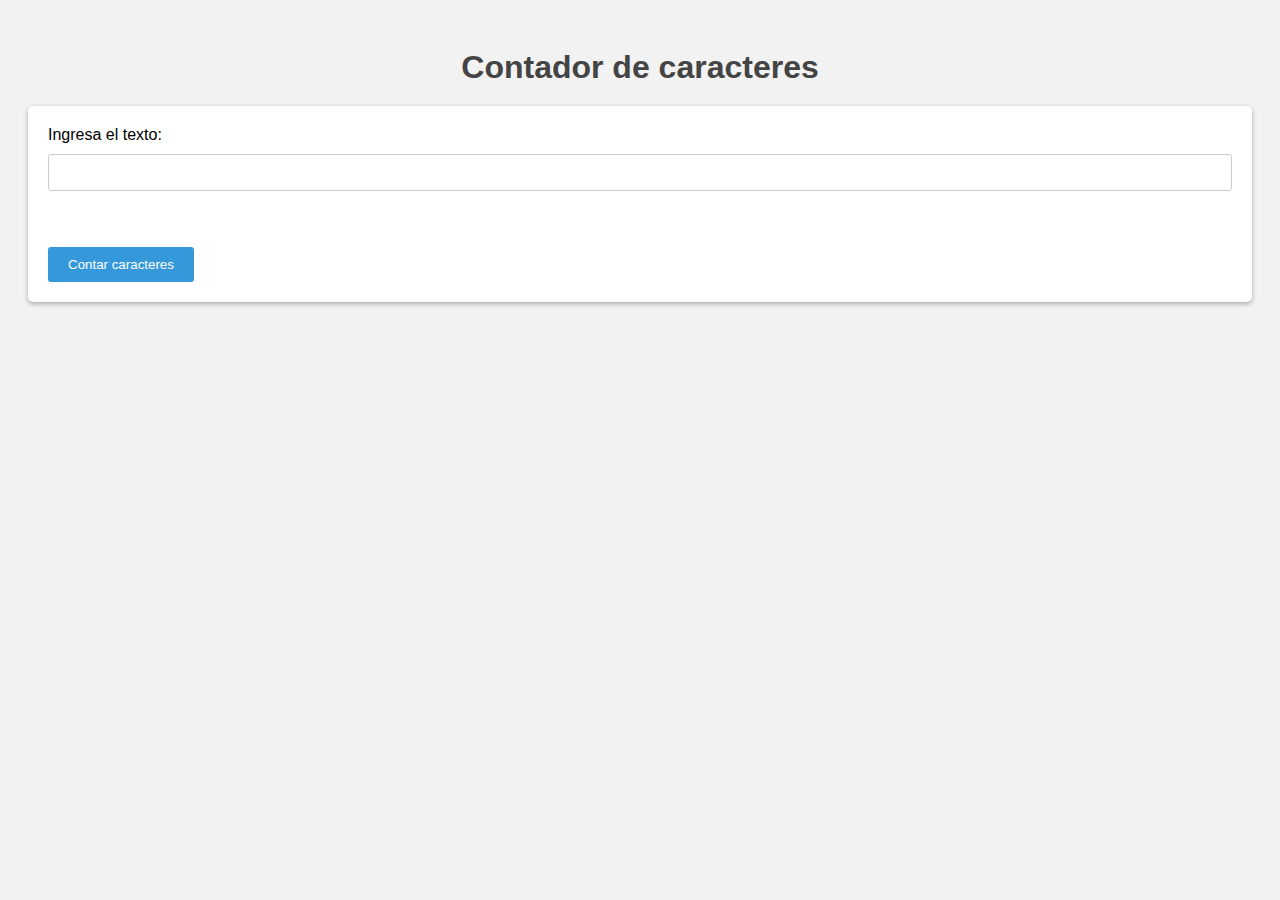
<file: Taller/paginas/pag1.html>
<!DOCTYPE html>
<html lang="es">

<head>
	<title>Contador de caracteres</title>
	<link rel="stylesheet" href="css/pag1.css">
</head>

<body>
	<h1>Contador de caracteres</h1>
	<form>
		<label for="texto">Ingresa el texto:</label>
		<input type="text" id="texto" name="texto"><br><br>
		<button type="button" onclick="contarCaracteres()">Contar caracteres</button>
	</form>
	<p id="resultado"></p>

	<script src="js/pag1.js"></script>
</body>

</html>
</file>
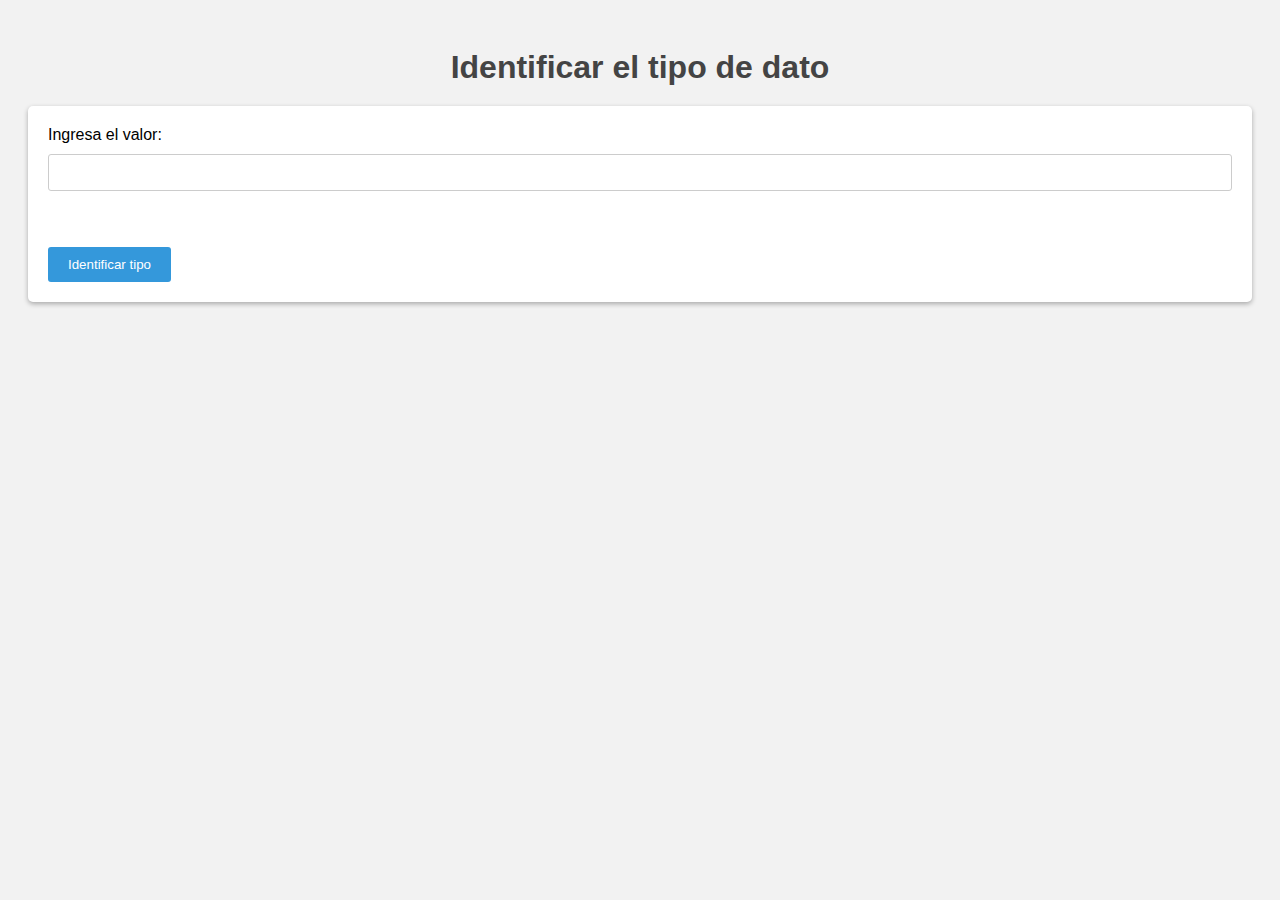
<file: Taller/paginas/pag2.html>
<!DOCTYPE html>
<html lang="es">

<head>
	<meta charset="UTF-8">
	<title> tipo de dato</title>
	<link rel="stylesheet" href="css/pag2.css">

</head>

<body>
	<h1>Identificar el tipo de dato</h1>
	<form>
		<label for="valor">Ingresa el valor:</label>
		<input type="text" id="valor" name="valor"><br><br>
		<button type="button" onclick="identificarTipo()">Identificar tipo</button>
	</form>
	<p id="resultado"></p>

	<script src="js/pag2.js"></script>
</body>

</html>
</file>
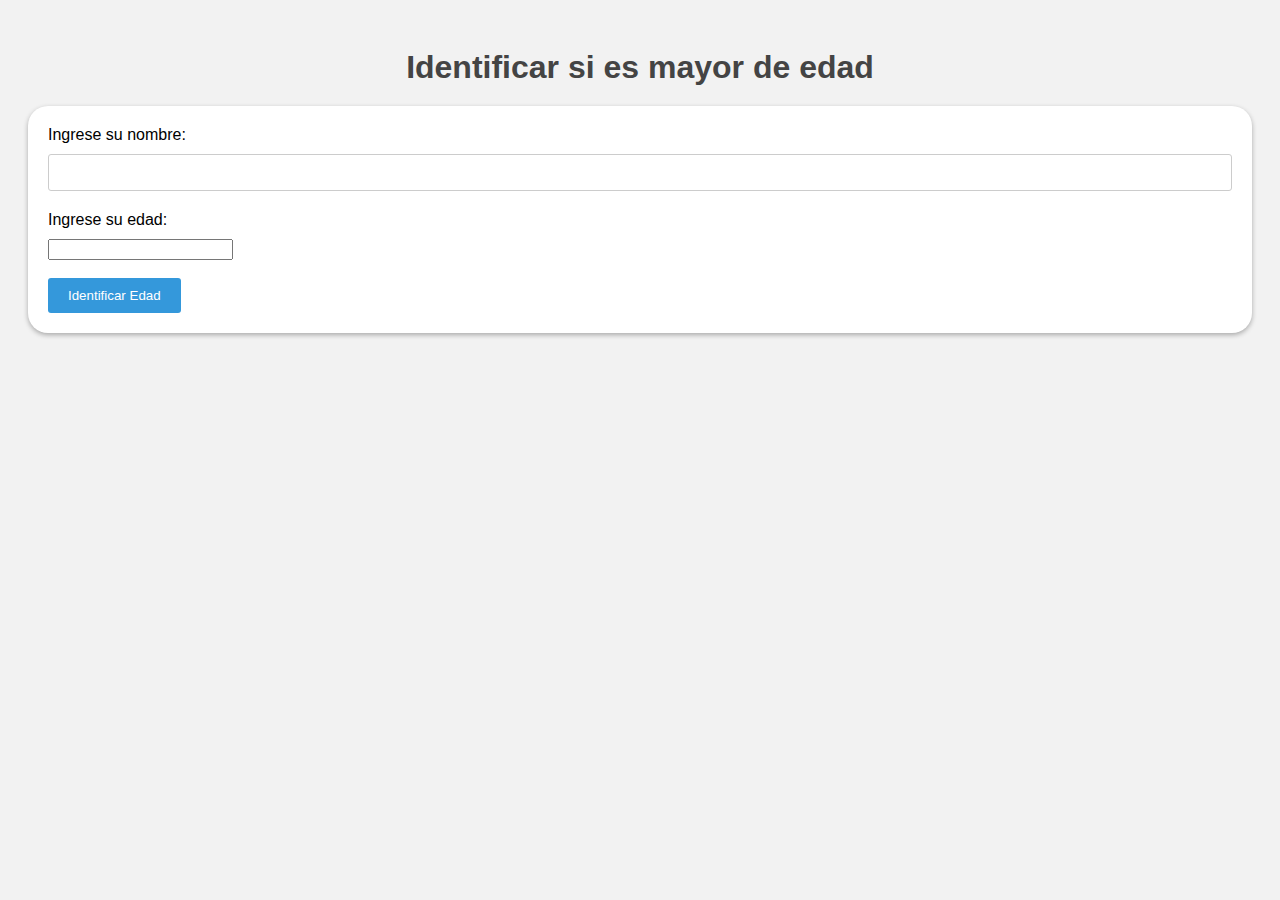
<file: Taller/paginas/pag3.html>
<!DOCTYPE html>
<html lang="es">

<head>
	<meta charset="UTF-8">
	<title>Mayor de edad</title>
	<link rel="stylesheet" href="css/pag3.css">

</head>

<body>
	<h1>Identificar si es mayor de edad</h1>
	<form>
		<label for="nombre">Ingrese su nombre:</label>
		<input type="text" id="nombre" name="nombre">
		<label for="edad">Ingrese su edad:</label>
		<input type="number" id="edad" name="edad"><br><br>
		<button type="button" onclick="identificarEdad()">Identificar Edad</button>
	</form>
	<p id="esMayor"></p>

	<script src="js/pag3.js"></script>

</body>

</html>
</file>
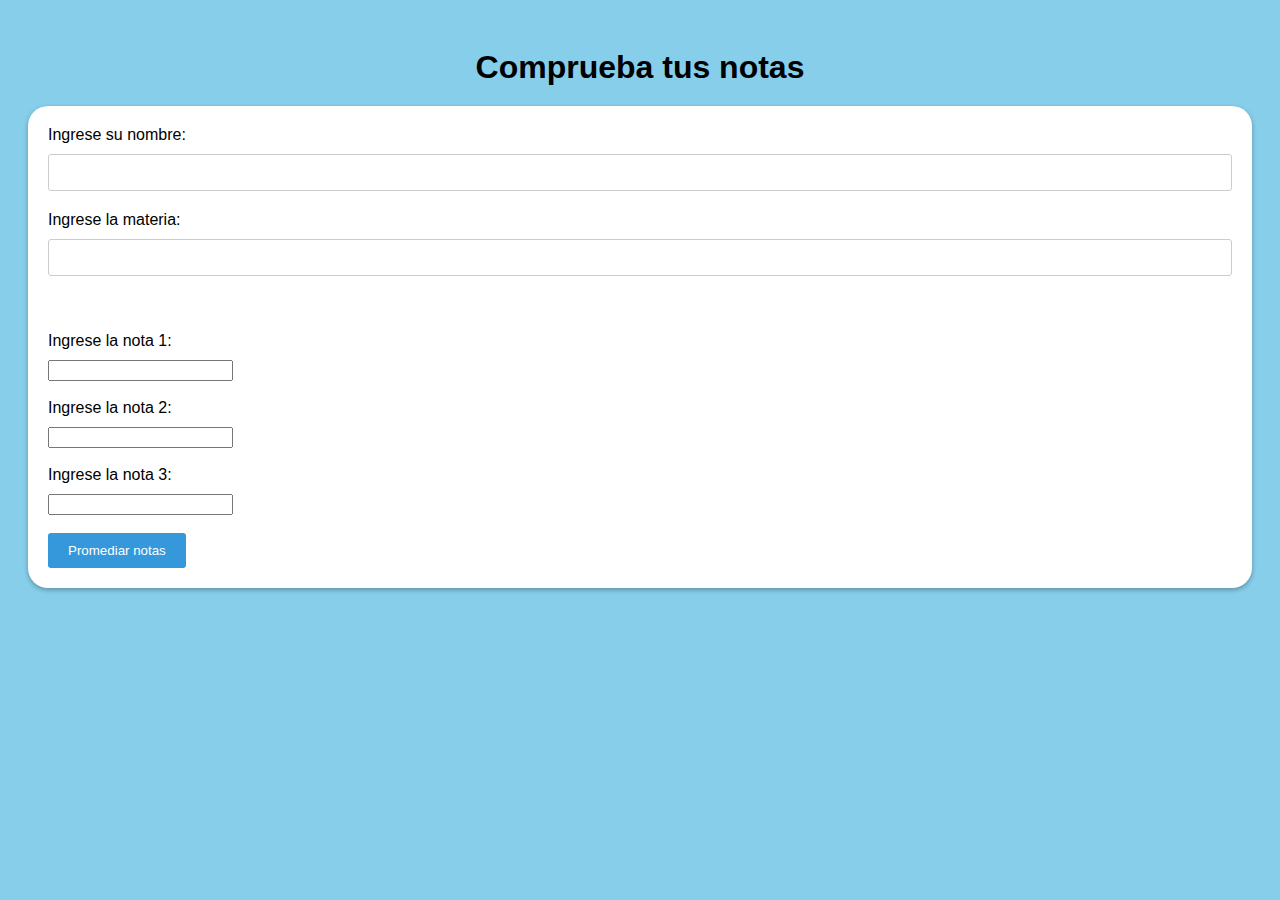
<file: Taller/paginas/pag4.html>
<!DOCTYPE html>
<html lang="es">

<head>
    <meta charset="UTF-8">
    <title>pasa o pierde la materia</title>
    <link rel="stylesheet" href="css/pag4.css">

</head>

<body>
    <h1>Comprueba tus notas</h1>
    <form>
        <label for="nombre"> Ingrese su nombre: </label>
        <input type="text" id="nombre" name="nombre">
        <label for="materia"> Ingrese la materia: </label>
        <input type="text" id="materia" name="materia"><br><br>
        <label for="nota1"> Ingrese la nota 1: </label>
        <input type="number" id="nota1" name="nota1"><br><br>
        <label for="nota2"> Ingrese la nota 2: </label>
        <input type="number" id="nota2" name="nota2"><br><br>
        <label for="nota3"> Ingrese la nota 3: </label>
        <input type="number" id="nota3" name="nota3"><br><br>
        <button type="button" onclick="promedioNotas()">Promediar notas</button>

    </form>
    <p id="Prom"></p>

    <script src="js/pag4.js"></script>


</body>

</html>
</file>
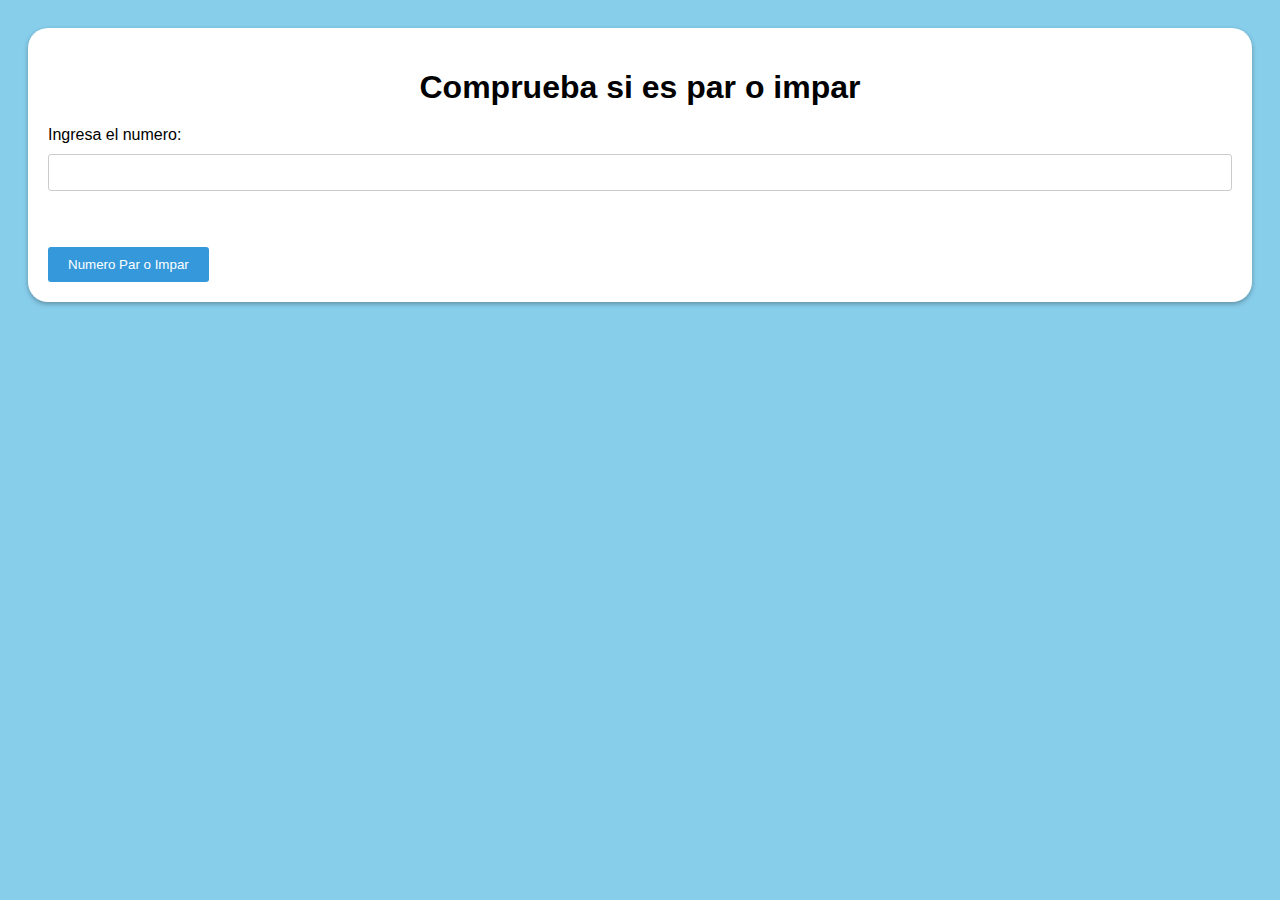
<file: Taller/paginas/pag5.html>
<!DOCTYPE html>
<html lang="es">

<head>
	<meta charset="UTF-8">
	<title>par o impar</title>
	<link rel="stylesheet" href="css/pag5.css">

</head>

<body>
	<form>
		<h1>Comprueba si es par o impar</h1>
		<label for="numero">Ingresa el numero:</label>
		<input type="number" id="numero" name="numero"><br><br>
		<button type="button" onclick="parOimpar()">Numero Par o Impar</button>
	</form>
	<p id="resultado"></p>

	<script src="js/pag5.js"></script>

</body>

</html>
</file>
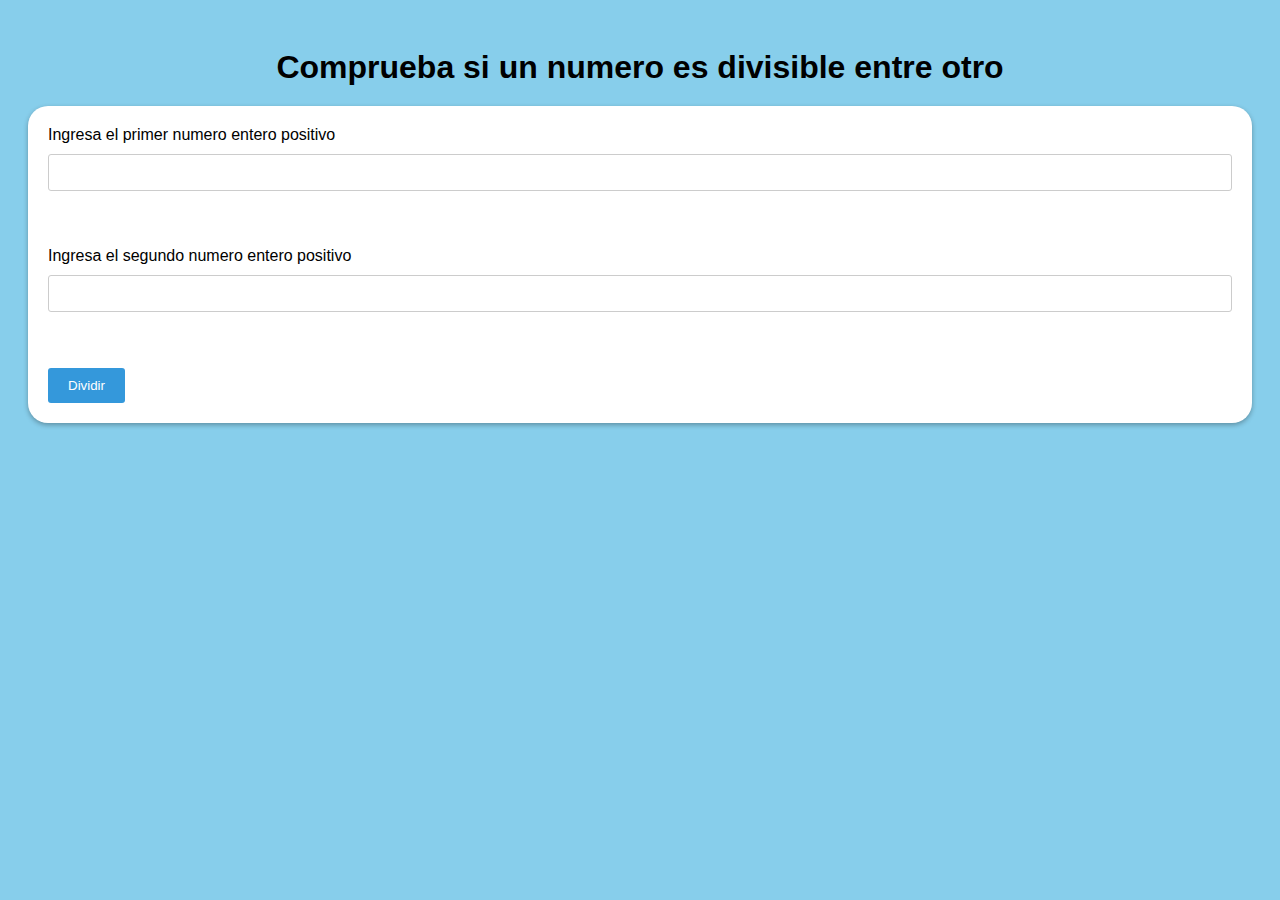
<file: Taller/paginas/pag7.html>
<!DOCTYPE html>
<html lang="es">

<head>
    <meta charset="UTF-8">
    <title>Divisible entre numeros</title>
    <link rel="stylesheet" href="css/pag7.css">

</head>

<body>
    <h1>Comprueba si un numero es divisible entre otro</h1>
    <form>
        <label for="numero">Ingresa el primer numero entero positivo</label>
        <input type="number" id="numeroA" name="numeroA"><br><br>
        <label for="numero">Ingresa el segundo numero entero positivo</label>
        <input type="number" id="numeroB" name="numeroB"><br><br>
        <button type="button" onclick="Divisible()">Dividir</button>
    </form>
    <h3 id="resultado"></h3>

    <script src="js/pag7.js"></script>
</body>

</html>
</file>
<file: Taller/paginas/css/pag1.css>
/* Estilos para el cuerpo de la página */
body {
    font-family: Arial, sans-serif;
    background-color: #f2f2f2;
    padding: 20px;
  }
  
  /* Estilos para el encabezado de la página */
  h1 {
    text-align: center;
    color: #444;
    margin-bottom: 20px;
  }
  
  /* Estilos para el formulario */
  form {
    background-color: #fff;
    border-radius: 5px;
    padding: 20px;
    box-shadow: 0 2px 5px rgba(0,0,0,0.3);
  }
  
  /* Estilos para la etiqueta del campo de texto */
  label {
    display: block;
    margin-bottom: 10px;
  }
  
  /* Estilos para el campo de texto */
  input[type="text"] {
    display: block;
    width: 100%;
    padding: 10px;
    border-radius: 3px;
    border: 1px solid #ccc;
    margin-bottom: 20px;
    box-sizing: border-box;
  }
  
  /* Estilos para el botón */
  button[type="button"] {
    background-color: #3498db;
    color: #fff;
    border: none;
    padding: 10px 20px;
    border-radius: 3px;
    cursor: pointer;
    transition: background-color 0.3s ease;
  }
  
  button[type="button"]:hover {
    background-color: #2980b9;
  }
  
  /* Estilos para el resultado */
  #resultado {
    font-size: 20px;
    font-weight: bold;
    text-align: center;
    margin-top: 20px;
  }
</file>
<file: Taller/paginas/css/pag2.css>
/* Estilos para el cuerpo de la página */
body {
    font-family: Arial, sans-serif;
    background-color: #f2f2f2;
    padding: 20px;
  }
  
  /* Estilos para el encabezado de la página */
  h1 {
    text-align: center;
    color: #444;
    margin-bottom: 20px;
  }
  
  /* Estilos para el formulario */
  form {
    background-color: #fff;
    border-radius: 5px;
    padding: 20px;
    box-shadow: 0 2px 5px rgba(0,0,0,0.3);
  }
  
  /* Estilos para la etiqueta del campo de texto */
  label {
    display: block;
    margin-bottom: 10px;
  }
  
  /* Estilos para el campo de texto */
  input[type="text"] {
    display: block;
    width: 100%;
    padding: 10px;
    border-radius: 3px;
    border: 1px solid #ccc;
    margin-bottom: 20px;
    box-sizing: border-box;
  }
  
  /* Estilos para el botón */
  button[type="button"] {
    background-color: #3498db;
    color: #fff;
    border: none;
    padding: 10px 20px;
    border-radius: 3px;
    cursor: pointer;
    transition: background-color 0.3s ease;
  }
  
  button[type="button"]:hover {
    background-color: #2980b9;
  }
  
  /* Estilos para el resultado */
  #resultado {
    font-size: 20px;
    font-weight: bold;
    text-align: center;
    margin-top: 20px;
  }
</file>
<file: Taller/paginas/css/pag3.css>
/* Estilos para el cuerpo de la página */
body {
    font-family: Arial, sans-serif;
    background-color: #f2f2f2;
    padding: 20px;
  }
  
  /* Estilos para el encabezado de la página */
  h1 {
    text-align: center;
    color: #444;
    margin-bottom: 20px;
  }
  
  /* Estilos para el formulario */
  form {
    background-color: #fff;
    border-radius: 20px;
    padding: 20px;
    box-shadow: 0 2px 5px rgba(0,0,0,0.3);
  }
  
  /* Estilos para la etiqueta del campo de texto */
  label {
    display: block;
    margin-bottom: 10px;
  }
  
  /* Estilos para el campo de texto */
  input[type="text"] {
    display: block;
    width: 100%;
    padding: 10px;
    border-radius: 3px;
    border: 1px solid #ccc;
    margin-bottom: 20px;
    box-sizing: border-box;
  }
  
  /* Estilos para el botón */
  button[type="button"] {
    background-color: #3498db;
    color: #fff;
    border: none;
    padding: 10px 20px;
    border-radius: 3px;
    cursor: pointer;
    transition: background-color 0.3s ease;
  }
  
  button[type="button"]:hover {
    background-color: #2980b9;
  }
  
  /* Estilos para el resultado */
  #esMayor {
    font-size: 20px;
    font-weight: bold;
    text-align: center;
    margin-top: 20px;
  }
</file>
<file: Taller/paginas/css/pag4.css>
/* Estilos para el cuerpo de la página */
body {
    font-family: Arial, sans-serif;
    background-color: skyblue;
    padding: 20px;
  }
  
  /* Estilos para el encabezado de la página */
  h1 {
    text-align: center;
    margin-bottom: 20px;
  }
  
  /* Estilos para el formulario */
  form {
    background-color: #fff;
    border-radius: 20px;
    padding: 20px;
    box-shadow: 0 2px 5px rgba(0,0,0,0.3);
  }
  
  /* Estilos para la etiqueta del campo de texto */
  label {
    display: block;
    margin-bottom: 10px;
  }
  
  /* Estilos para el campo de texto */
  input[type="text"] {
    display: block;
    width: 100%;
    padding: 10px;
    border-radius: 3px;
    border: 1px solid #ccc;
    margin-bottom: 20px;
    box-sizing: border-box;
  }
  
  /* Estilos para el botón */
  button[type="button"] {
    background-color: #3498db;
    color: #fff;
    border: none;
    padding: 10px 20px;
    border-radius: 3px;
    cursor: pointer;
    transition: background-color 0.3s ease;
  }
  
  button[type="button"]:hover {
    background-color: #2980b9;
  }
  
  /* Estilos para el resultado */
  #Prom {
    font-size: 20px;
    font-weight: bold;
    text-align: center;
    margin-top: 20px;
  }
</file>
<file: Taller/paginas/css/pag5.css>
/* Estilos para el cuerpo de la página */
body {
    font-family: Arial, sans-serif;
    background-color: skyblue;
    padding: 20px;
  }
  
  /* Estilos para el encabezado de la página */
  h1 {
    text-align: center;
    margin-bottom: 20px;
  }
  
  /* Estilos para el formulario */
  form {
    background-color: #fff;
    border-radius: 20px;
    padding: 20px;
    box-shadow: 0 2px 5px rgba(0,0,0,0.3);
  }
  
  /* Estilos para la etiqueta del campo de texto */
  label {
    display: block;
    margin-bottom: 10px;
  }
  
  /* Estilos para el campo de texto */
  input[type="number"] {
    display: block;
    width: 100%;
    padding: 10px;
    border-radius: 3px;
    border: 1px solid #ccc;
    margin-bottom: 20px;
    box-sizing: border-box;
  }
  
  /* Estilos para el botón */
  button[type="button"] {
    background-color: #3498db;
    color: #fff;
    border: none;
    padding: 10px 20px;
    border-radius: 3px;
    cursor: pointer;
    transition: background-color 0.3s ease;
  }
  
  button[type="button"]:hover {
    background-color: #2980b9;
  }
  
  /* Estilos para el resultado */
  #resultado {
    font-size: 20px;
    font-weight: bold;
    text-align: center;
    margin-top: 20px;
  }
</file>
<file: Taller/paginas/css/pag7.css>
/* Estilos para el cuerpo de la página */
body {
    font-family: Arial, sans-serif;
    background-color: skyblue;
    padding: 20px;
  }
  
  /* Estilos para el encabezado de la página */
  h1 {
    text-align: center;
    margin-bottom: 20px;
  }
  
  /* Estilos para el formulario */
  form {
    background-color: #fff;
    border-radius: 20px;
    padding: 20px;
    box-shadow: 0 2px 5px rgba(0,0,0,0.3);
  }
  
  /* Estilos para la etiqueta del campo de texto */
  label {
    display: block;
    margin-bottom: 10px;
  }
  
  /* Estilos para el campo de texto */
  input[type="number"] {
    display: block;
    width: 100%;
    padding: 10px;
    border-radius: 3px;
    border: 1px solid #ccc;
    margin-bottom: 20px;
    box-sizing: border-box;
  }
  
  /* Estilos para el botón */
  button[type="button"] {
    background-color: #3498db;
    color: #fff;
    border: none;
    padding: 10px 20px;
    border-radius: 3px;
    cursor: pointer;
    transition: background-color 0.3s ease;
  }
  
  button[type="button"]:hover {
    background-color: #2980b9;
  }
  
  /* Estilos para el resultado */
  #resultado {
    font-size: 20px;
    font-weight: bold;
    text-align: center;
    margin-top: 20px;
  }
</file>
